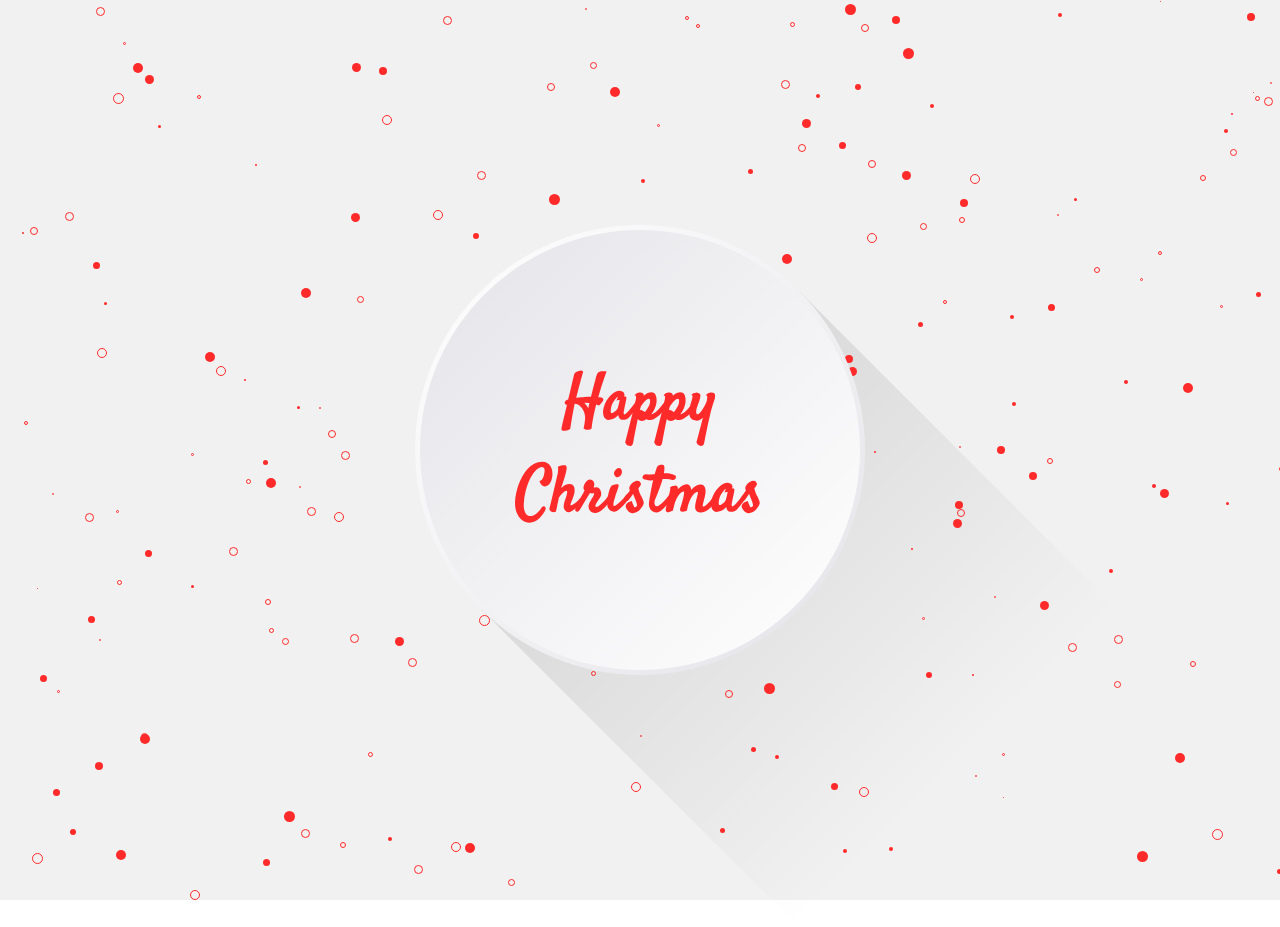
<file: chatbot/index.html>
<html lang="en">
<head>
  <meta charset="UTF-8">
  <meta name="viewport" content="width=device-width, initial-scale=1.0">
  <title>Seelie Bot</title>
  <link rel="stylesheet" href="neve.css">
  <script>
	  window.alert("você será redirecionado em 10 segundos!")
  </script>
  <meta http-equiv="refresh" content="10; url=http://127.0.0.1:5500/login.html">
</head>
<body>
  <section>
    <div class="box">
      <div class="circle">
        <h2>Happy
          <br>
          Christmas
        </h2>
      </div>
    </div>
  </section>
  <script>
    function bubble(){
      var count = 200;
      var section = document.querySelector('section');
      var i =0;
      while (i< count){
        var bubble = document.createElement('i');

        var x = Math.floor(Math.random() * window.innerWidth);
        var y = Math.floor(Math.random() * window.innerHeight);
        var size = Math.random() * 10;
        bubble.style.left = x + 'px';
        bubble.style.top = y + 'px';
        bubble.style.width = 1 + size +'px';
        bubble.style.height = 1 + size + 'px';

        bubble.style.animationDuration = 5 + size + 's';

        section.appendChild(bubble);
        i++
      }
    }
    bubble();
  </script>
</body>
</html>
</file>
<file: chatbot/neve.css>
@import url('https://fonts.googleapis.com/css2?family=Poppins:wght@200;300;400;500;600;700&display=swap');
@import url('https://fonts.googleapis.com/css2?family=Satisfy&display=swap');
*{
  margin: 0;
  padding: 0;
  box-sizing: border-box;
  font-family: 'Poppins', sans-serif;
  font-family: 'Satisfy', cursive;
}
body{
  overflow: hidden;
}
section{
  display: flex;
  justify-content: center;
  align-items: center;
  height: 100vh;
  background: #f1f1f1;

}
section .box{
  position: absolute;
  width: 450px;
  height: 450px;
}
section .box::before{
  content: '';
  position: absolute;
  top: 0;
  left: 50%;
  width: 100%;
  height: 100%;
  background: linear-gradient(to right, #000, transparent);
  opacity: 0.1;
  transform: rotate(45deg);
  transform-origin: left;
}
section .box .circle{
  position: relative;
  white-space: 100%;
  height: 100%;
  background: linear-gradient(135deg, #fff, #e4e3e8);
  display: flex;
  justify-content: center;
  align-items: center;
  border-radius: 50%;
  z-index: 1;
}
section .box .circle::before{
  content: '';
  position: absolute;
  top: 5px;
  left: 5px;
  right: 5px;
  bottom: 5px;
  background: linear-gradient(315deg, #fff, #e4e3e8);
  border-radius: 50%;
}
section .box .circle h2{
  position: absolute;
  z-index: 2;
  font-size: 4em;
  color: #ff2a2a;
  text-align: center;
}
section i{
  position: absolute;
  background: #ff2a2a;
  border-radius: 100%;
  animation: animate 5s linear infinite;
}
section i:nth-child(even){
  background: transparent;
  border:  1px solid #ff2a2a;
}
@keyframes animate{
  0%{
    transform: translateY(0);
    opacity: 0;
  }
  10%{
    opacity: 1;
  }
  90%{
    opacity: 1;
  }
  100%{
    transform: translateY(-2000%);
  opacity: 0;
  }
}
</file>
